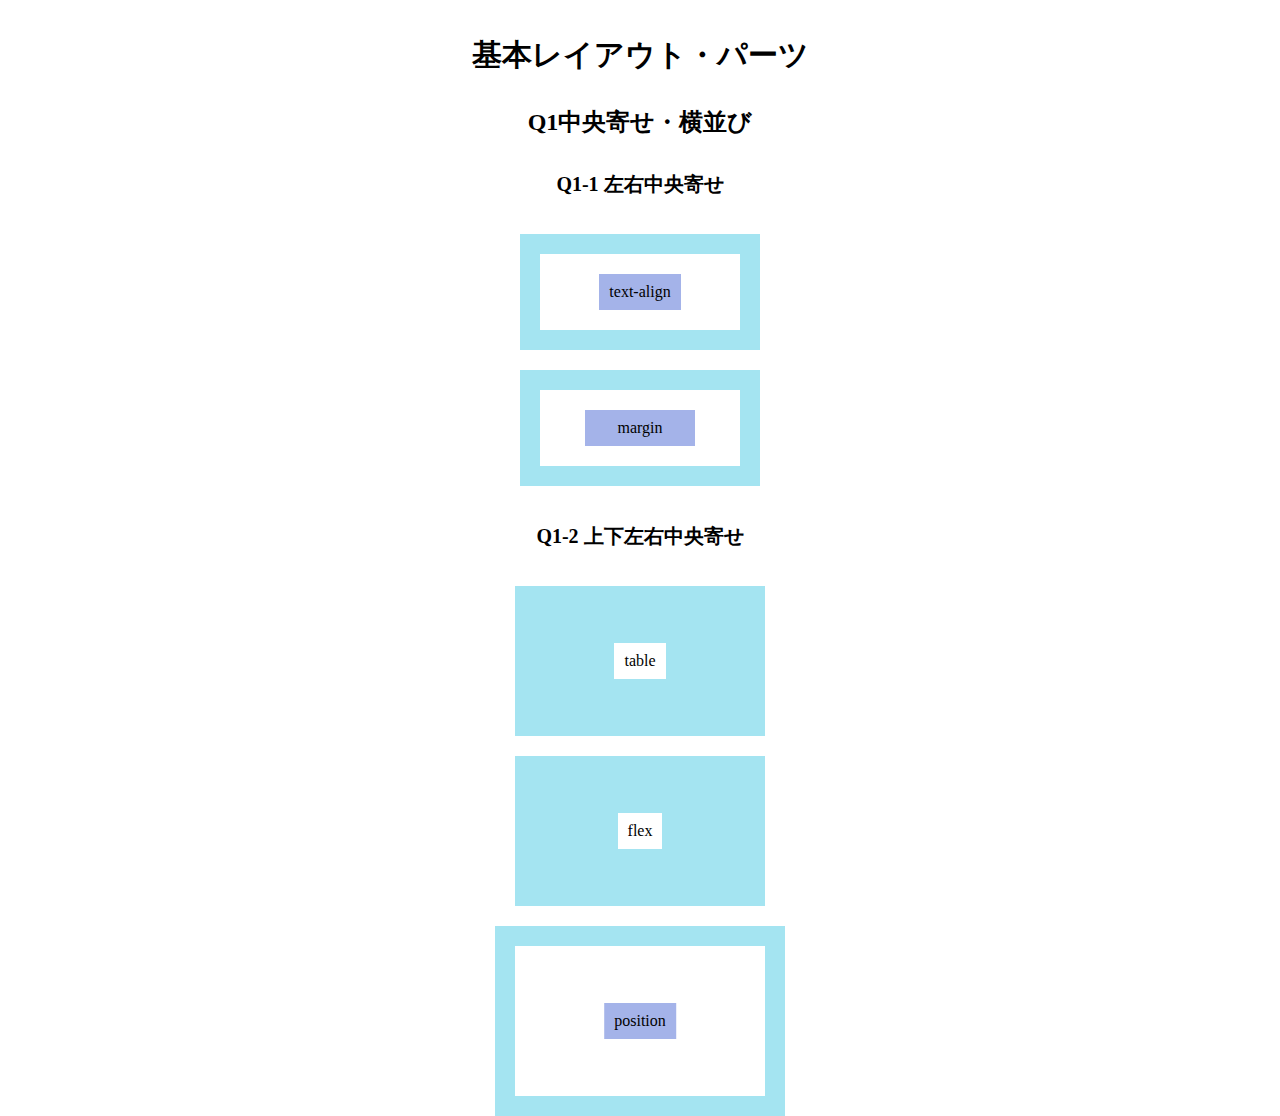
<file: q1/answer/index.html>
<!DOCTYPE html>
<html lang="ja">

<head>
  <meta charset="UTF-8">
  <meta name="viewport" content="width=device-width, initial-scale=1.0">
  <link rel="stylesheet" href="./css/reset.css">
  <link rel="stylesheet" href="./css/base.css">
  <link rel="stylesheet" href="./css/style.css">
  <title>LayoutParts-Q1</title>
</head>

<body>
  <div class="wrapper">
    <h1 class="title">基本レイアウト・パーツ</h1>
    <h2 class="sub--title">Q1中央寄せ・横並び</h2>
    <h3 class="question--title">Q1-1 左右中央寄せ</h3>
    <!-- Q1-1の回答はここから -->
    <!-- text-align -->
    <div class="q1--horizontality">
      <div class="inline--box">
        <div class="align--box">
          <p class="align--text">text-align</p>
        </div>
      </div>
    </div>
    <!-- Q1-1の回答はここまで -->
    <!-- margin -->
    <div class="q1--horizontality">
      <div class="inline--box">
        <div>
          <p class="margin--text">margin</p>
        </div>
      </div>
    </div>
    <h3 class="question--title">Q1-2 上下左右中央寄せ</h3>
    <!-- Q1-2の回答はここから -->
    <!-- table -->
    <div class="q1--perimeter d--table">
      <div class="d--cell">
        <p class="table--text">table</p>
      </div>
    </div>
    <!-- flex -->
    <div class="q1--perimeter d--flex">
      <p class="flex--text">flex</p>
    </div>
    <!-- position -->
    <div class="q1--position">
      <div class="container p--relative">
        <p class="p--absolute">position</p>
      </div>
    </div>
    <!-- Q1-2の回答はここまで -->
  </div>
</body>

</html>
</file>
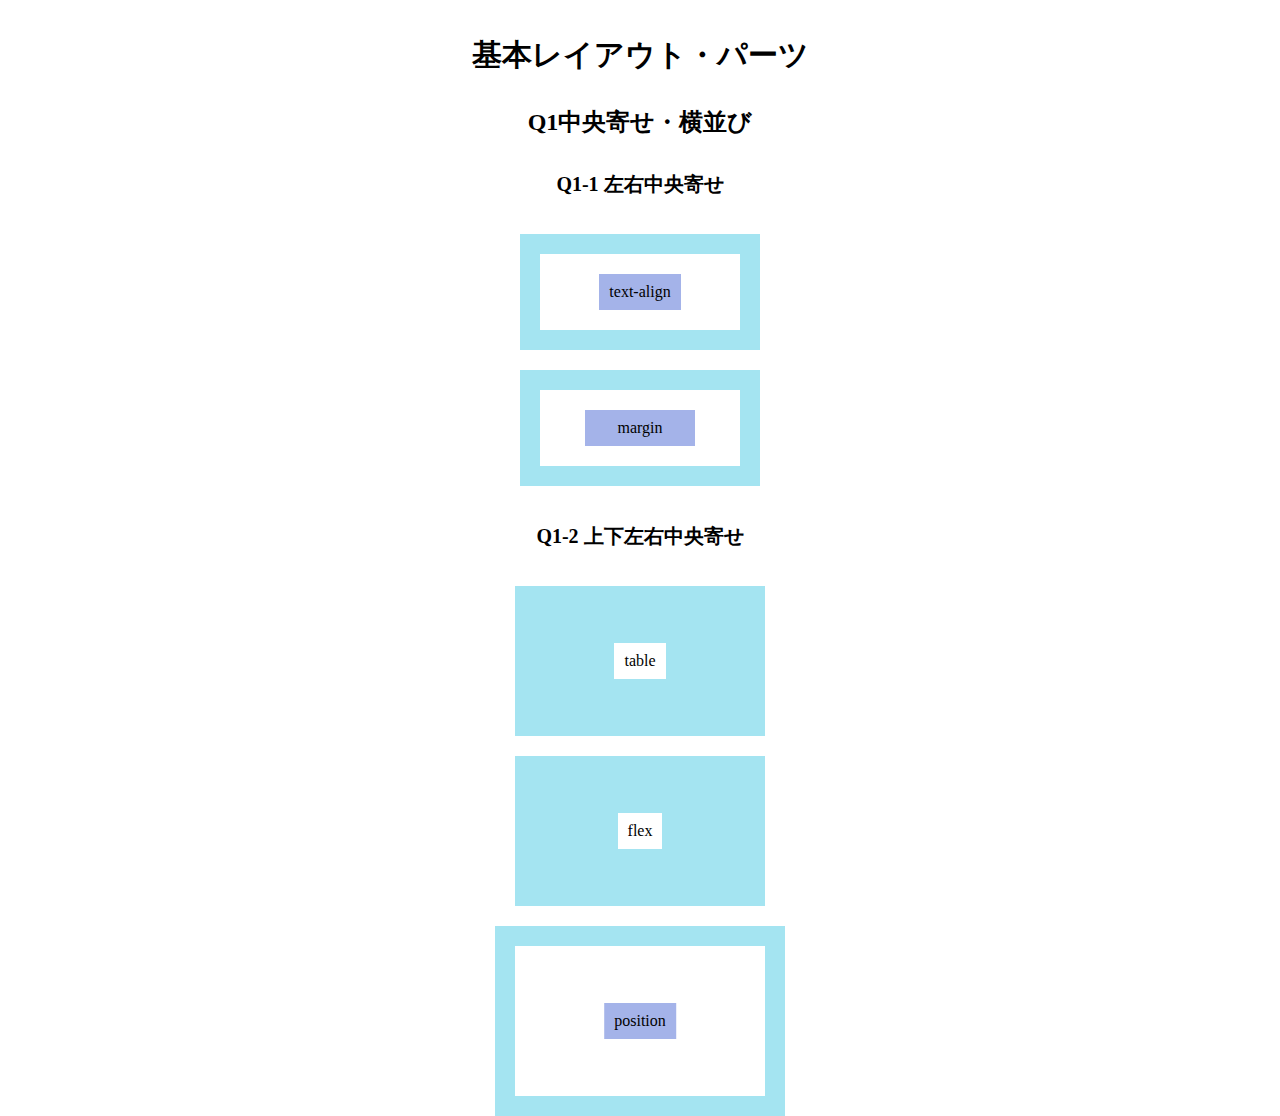
<file: q1/q1/index.html>
<!DOCTYPE html>
<html lang="ja">

<head>
  <meta charset="UTF-8">
  <meta name="viewport" content="width=device-width, initial-scale=1.0">
  <link rel="stylesheet" href="./css/reset.css">
  <link rel="stylesheet" href="./css/base.css">
  <link rel="stylesheet" href="./css/style.css">
  <title>LayoutParts-Q1</title>
</head>

<body>
  <div class="wrapper">
    <h1 class="title">基本レイアウト・パーツ</h1>
    <h2 class="sub--title">Q1中央寄せ・横並び</h2>
    <h3 class="question--title">Q1-1 左右中央寄せ</h3>
    <!-- Q1-1の回答はここから -->
    <!-- text-alignを使って左右中央寄せ -->
    <div class="q1--horizontality">
      <div class="white-box1">
        <div class="text-align">
          <p>text-align</p>
        </div>
      </div>
    </div>
    <!-- margin -->
    <!-- marginを使って左右中央寄せ -->
    <div class="q1--horizontality">
      <div class="white-box2">
        <div class="margin">
          <p>margin</p>
        </div>
      </div>
    </div>
    <!-- Q1-1の回答はここまで -->
    <h3 class="question--title">Q1-2 上下左右中央寄せ</h3>
    <!-- Q1-2の回答はここから -->
    <!-- tableを使って上下左右中央寄せ -->
    <div class="q1--perimeter table">
      <div class="table-cell">
        <p>table</p>
      </div>
    </div>
    <!-- flexを使って上下左右中央寄せ -->
    <div class="q1--perimeter flex">
      <div class="flex-container">
        <p>flex</p>
      </div>
    </div>
    <!-- positionを使って上下左右中央寄せ -->
    <div class="q1--position position">
      <div class="container">
        <p>position</p>
      </div>
    </div>

    <!-- Q1-2の回答はここまで -->
  </div>
</body>

</html>
</file>
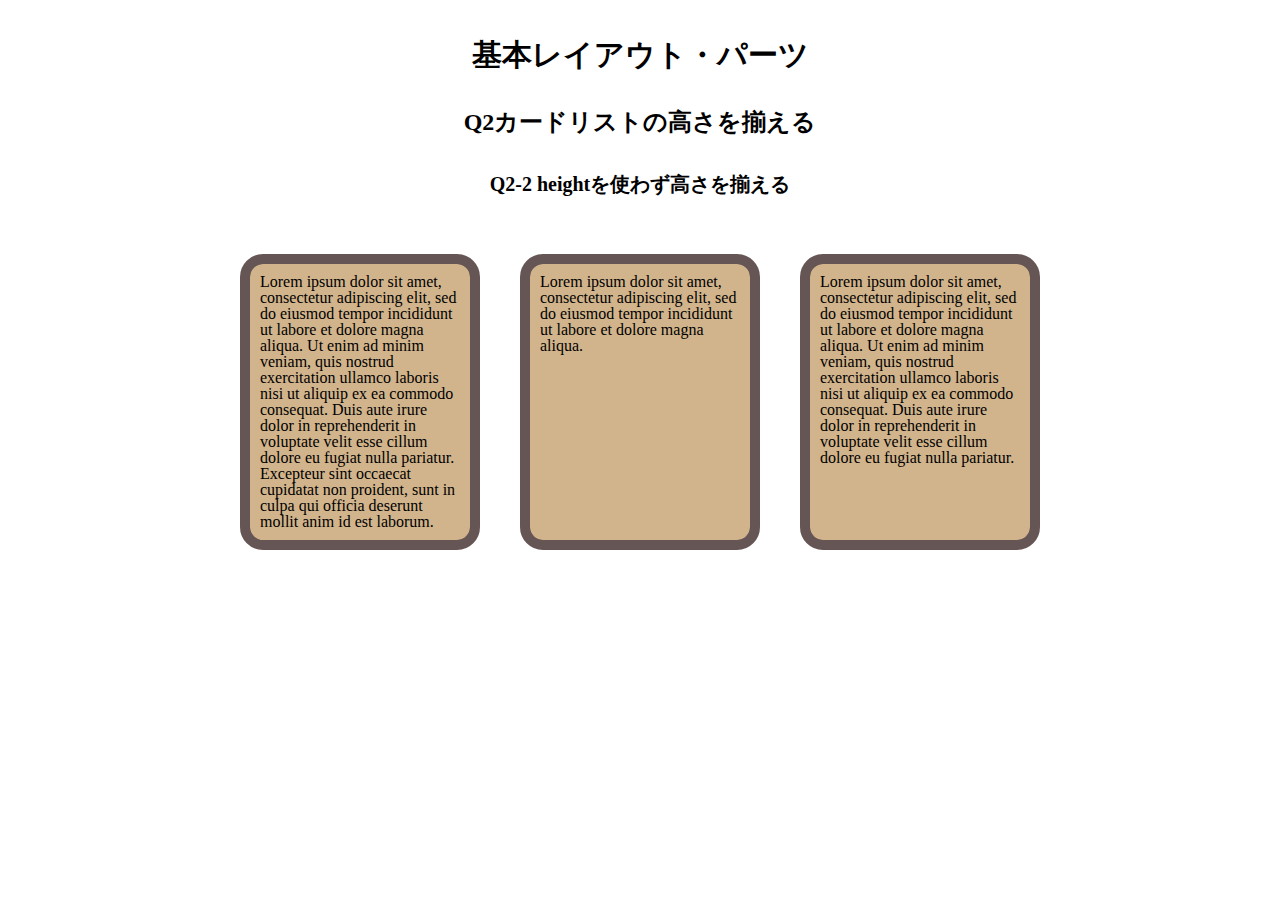
<file: q2/answer/index.html>
<!DOCTYPE html>
<html lang="ja">

<head>
  <meta charset="UTF-8">
  <meta name="viewport" content="width=device-width, initial-scale=1.0">
  <link rel="stylesheet" href="./css/reset.css">
  <link rel="stylesheet" href="./css/base.css">
  <link rel="stylesheet" href="./css/style.css">
  <title>LayoutParts-Q2</title>
</head>

<body>
  <div>
    <h1 class="title">基本レイアウト・パーツ</h1>
    <h2 class="sub--title">Q2カードリストの高さを揃える</h2>
    <h3 class="question--title">Q2-2 heightを使わず高さを揃える</h3>
    <ul class="list">
      <li class="list--card">Lorem ipsum dolor sit amet, consectetur adipiscing elit, sed do eiusmod tempor incididunt
        ut labore et dolore magna
        aliqua. Ut enim ad minim veniam, quis nostrud exercitation ullamco laboris nisi ut aliquip ex ea commodo
        consequat. Duis
        aute irure dolor in reprehenderit in voluptate velit esse cillum dolore eu fugiat nulla pariatur. Excepteur sint
        occaecat cupidatat non proident, sunt in culpa qui officia deserunt mollit anim id est laborum.</li>
      <li class="list--card">Lorem ipsum dolor sit amet, consectetur adipiscing elit, sed do eiusmod tempor incididunt
        ut labore et dolore magna
        aliqua. </li>
      <li class="list--card">Lorem ipsum dolor sit amet, consectetur adipiscing elit, sed do eiusmod tempor incididunt
        ut labore et dolore magna
        aliqua. Ut enim ad minim veniam, quis nostrud exercitation ullamco laboris nisi ut aliquip ex ea commodo
        consequat. Duis
        aute irure dolor in reprehenderit in voluptate velit esse cillum dolore eu fugiat nulla pariatur.</li>
    </ul>
  </div>
</body>

</html>
</file>
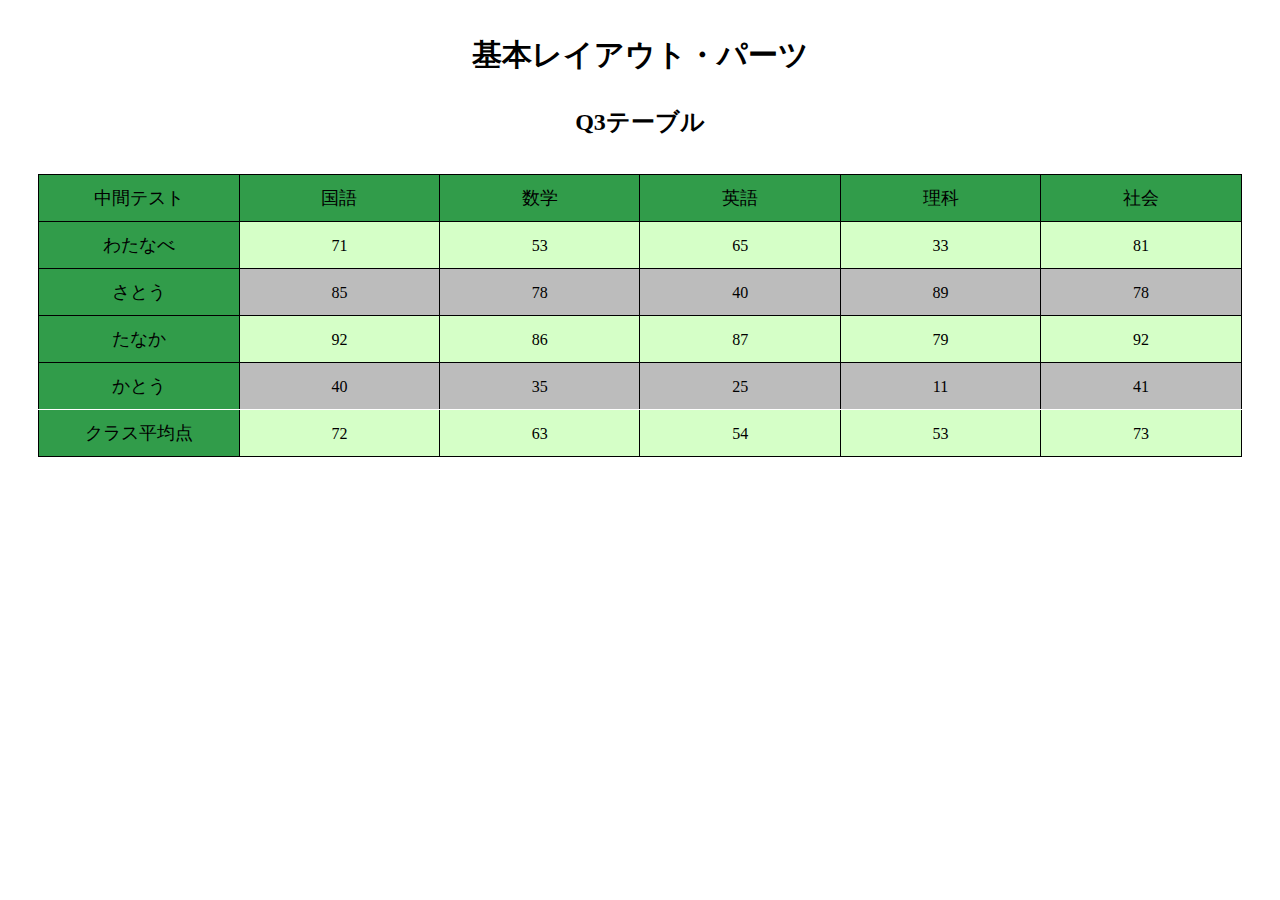
<file: q3/answer/index.html>
<!DOCTYPE html>
<html lang="ja">

<head>
  <meta charset="UTF-8">
  <meta name="viewport" content="width=device-width, initial-scale=1.0">
  <link rel="stylesheet" href="./css/reset.css">
  <link rel="stylesheet" href="./css/base.css">
  <link rel="stylesheet" href="./css/style.css">
  <title>LayoutParts-Q3</title>
</head>

<body>
  <div class="wrapper">
    <h1 class="title">基本レイアウト・パーツ</h1>
    <h2 class="sub--title">Q3テーブル</h2>
    <div class="table--area">
      <table class="cell--table">
        <thead>
          <tr>
            <th>中間テスト</th>
            <th>国語</th>
            <th>数学</th>
            <th>英語</th>
            <th>理科</th>
            <th>社会</th>
          </tr>
        </thead>
        <tbody>
          <tr>
            <th>わたなべ</th>
            <td>71</td>
            <td>53</td>
            <td>65</td>
            <td>33</td>
            <td>81</td>
          </tr>
          <tr>
            <th>さとう</th>
            <td>85</td>
            <td>78</td>
            <td>40</td>
            <td>89</td>
            <td>78</td>
          </tr>
          <tr>
            <th>たなか</th>
            <td>92</td>
            <td>86</td>
            <td>87</td>
            <td>79</td>
            <td>92</td>
          </tr>
          <tr>
            <th>かとう</th>
            <td>40</td>
            <td>35</td>
            <td>25</td>
            <td>11</td>
            <td>41</td>
          </tr>
          <tr>
            <th>クラス平均点</th>
            <td>72</td>
            <td>63</td>
            <td>54</td>
            <td>53</td>
            <td>73</td>
          </tr>
        </tbody>
      </table>

    </div>
  </div>
</body>

</html>
</file>
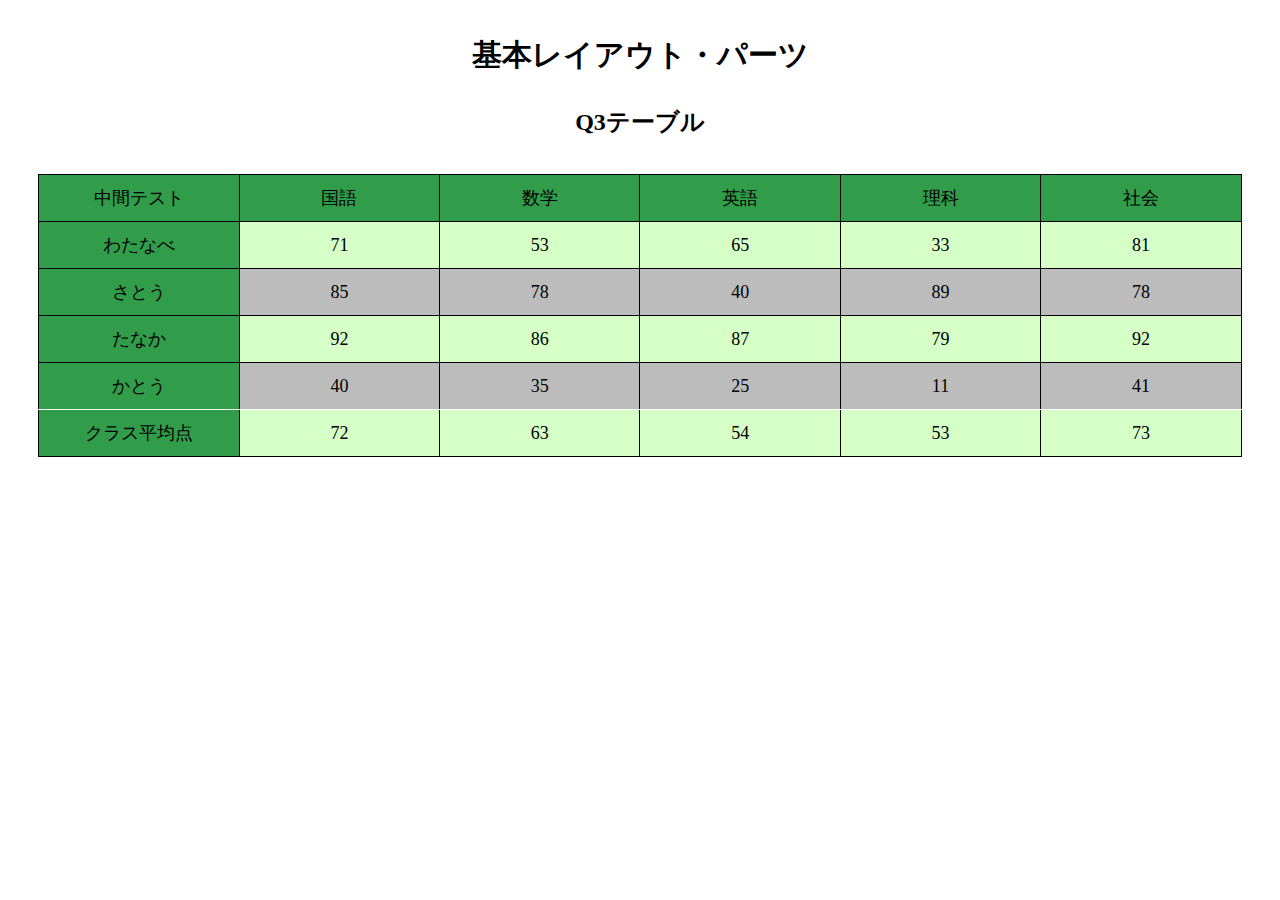
<file: q3/q3/index.html>
<!DOCTYPE html>
<html lang="ja">

<head>
  <meta charset="UTF-8">
  <meta name="viewport" content="width=device-width, initial-scale=1.0">
  <link rel="stylesheet" href="./css/reset.css">
  <link rel="stylesheet" href="./css/base.css">
  <link rel="stylesheet" href="./css/style.css">
  <title>LayoutParts-Q3</title>
</head>

<body>
  <div class="wrapper">
    <h1 class="title">基本レイアウト・パーツ</h1>
    <h2 class="sub--title">Q3テーブル</h2>
    <div class="table--area">
      <table class="cell--table">
        <!-- Q3回答ここから -->
        <thead>
          <tr>
            <th>中間テスト</th>
            <th>国語</th>
            <th>数学</th>
            <th>英語</th>
            <th>理科</th>
            <th>社会</th>
          </tr>
        </thead>
        <tbody>
          <tr>
            <th>わたなべ</th>
            <td>71</td>
            <td>53</td>
            <td>65</td>
            <td>33</td>
            <td>81</td>
          </tr>
          <tr>
            <th>さとう</th>
            <td>85</td>
            <td>78</td>
            <td>40</td>
            <td>89</td>
            <td>78</td>
          </tr>
          <tr>
            <th>たなか</th>
            <td>92</td>
            <td>86</td>
            <td>87</td>
            <td>79</td>
            <td>92</td>
          </tr>
          <tr>
            <th>かとう</th>
            <td>40</td>
            <td>35</td>
            <td>25</td>
            <td>11</td>
            <td>41</td>
          </tr>
          <tr>
            <th>クラス平均点</th>
            <td>72</td>
            <td>63</td>
            <td>54</td>
            <td>53</td>
            <td>73</td>
          </tr>
        </tbody>
        <!-- Q3回答ここまで -->
      </table>

    </div>
  </div>
</body>

</html>
</file>
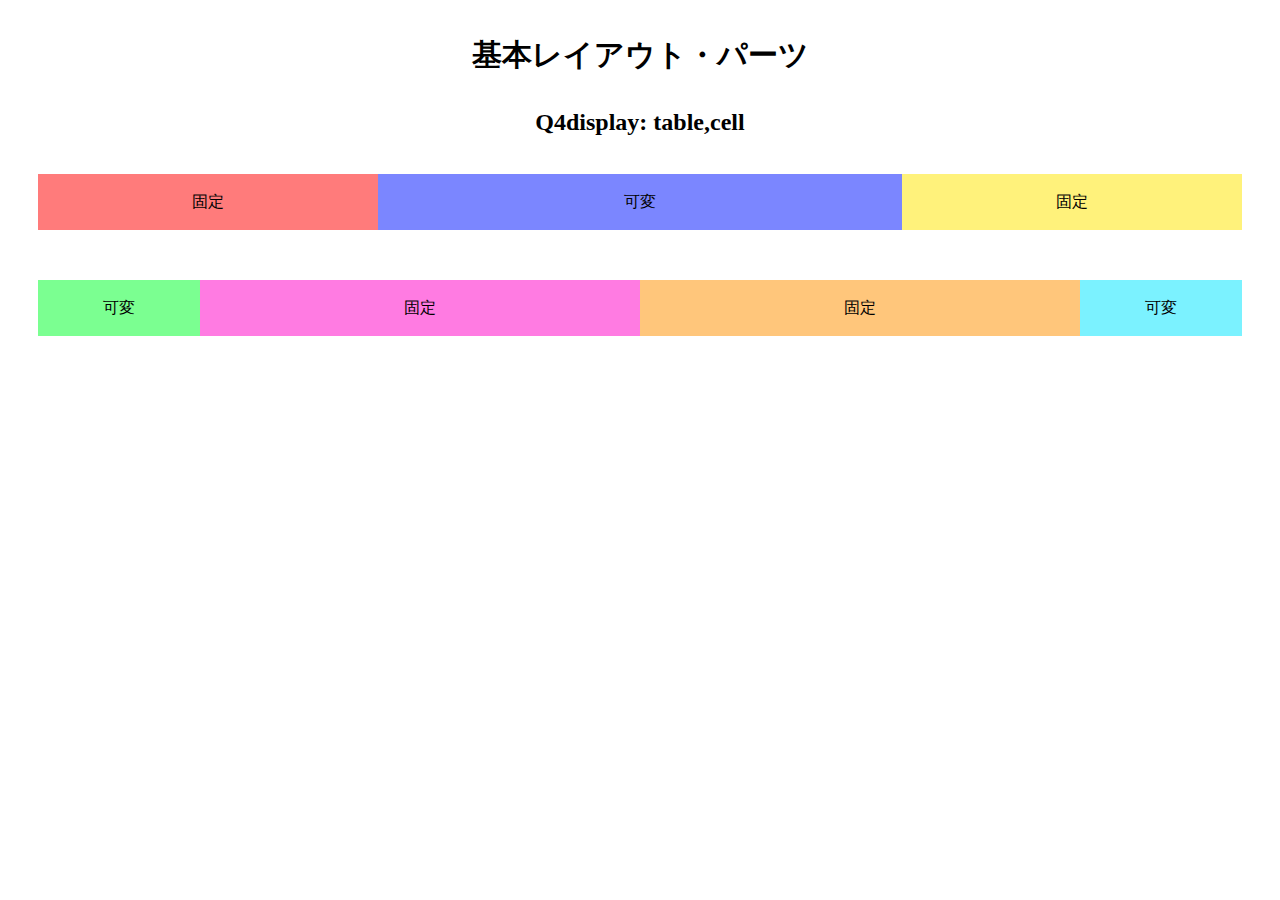
<file: q4/answer/index.html>
<!DOCTYPE html>
<html lang="ja">

<head>
  <meta charset="UTF-8">
  <meta name="viewport" content="width=device-width, initial-scale=1.0">
  <link rel="stylesheet" href="./css/reset.css">
  <link rel="stylesheet" href="./css/base.css">
  <link rel="stylesheet" href="./css/style.css">
  <title>LayoutParts-Q3</title>
</head>

<body>
  <div class="wrapper">
    <h1 class="title">基本レイアウト・パーツ</h1>
    <h2 class="sub--title">Q4display: table,cell</h2>
    <div class="main--area">
      <div class="sub--box">
        <div class="common--box red--box">固定</div>
        <div class="common--box blue--box">可変</div>
        <div class="common--box yellow--box">固定</div>
      </div>
      <div class="sub--box">
        <div class="common--box green--box">可変</div>
        <div class="common--box pink--box">固定</div>
        <div class="common--box orange--box">固定</div>
        <div class="common--box light--blue--box">可変</div>
      </div>
    </div>
  </div>
</body>

</html>
</file>
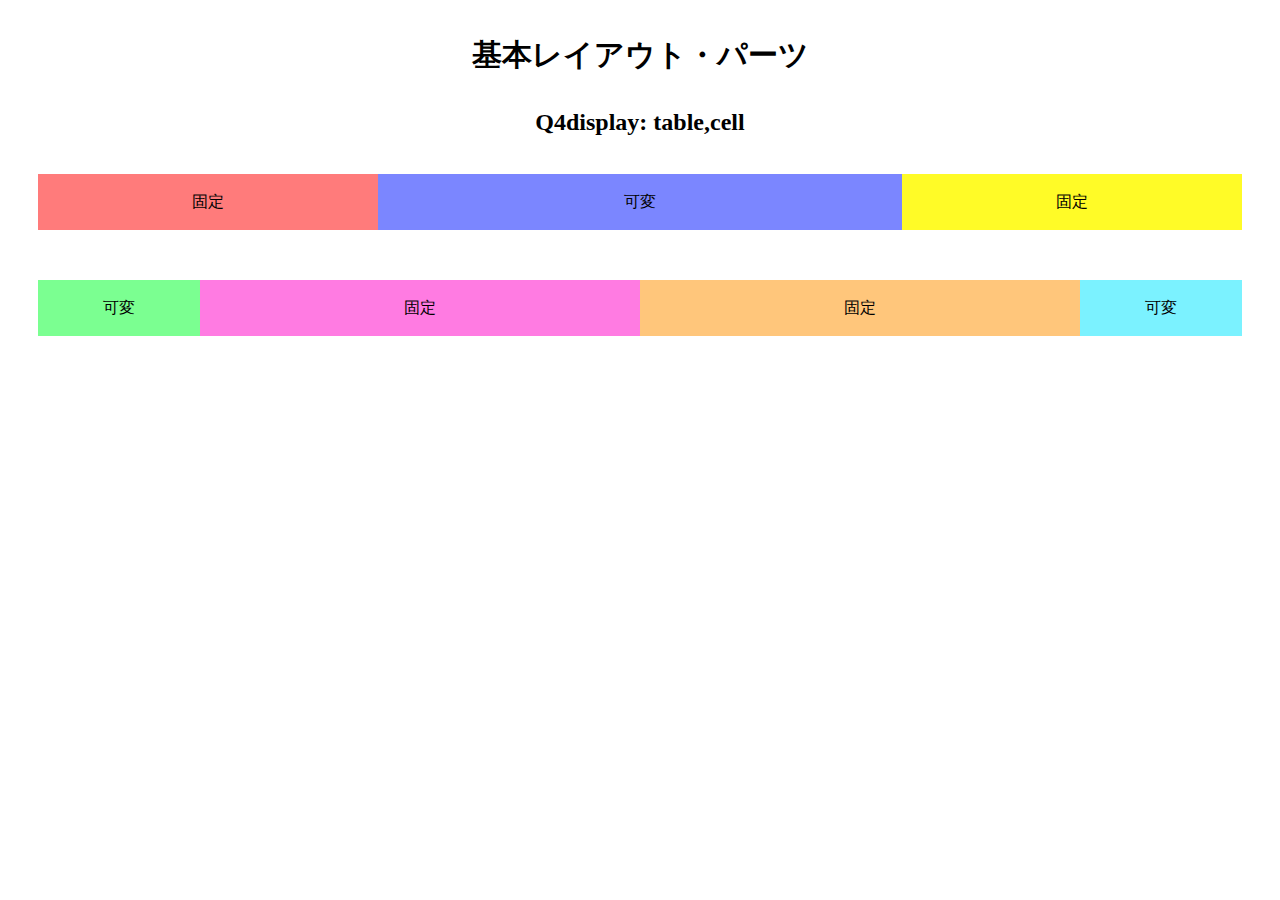
<file: q4/q4/index.html>
<!DOCTYPE html>
<html lang="ja">

<head>
  <meta charset="UTF-8">
  <meta name="viewport" content="width=device-width, initial-scale=1.0">
  <link rel="stylesheet" href="./css/reset.css">
  <link rel="stylesheet" href="./css/base.css">
  <link rel="stylesheet" href="./css/style.css">
  <title>LayoutParts-Q4</title>
</head>

<body>
  <div class="wrapper">
    <h1 class="title">基本レイアウト・パーツ</h1>
    <h2 class="sub--title">Q4display: table,cell</h2>
    <div class="main--area">
      <!-- Q4回答はここから -->
      <div class="content">
        <div class="red">固定</div>
        <div class="bule">可変</div>
        <div class="yellow">固定</div>
      </div>
      <div class="content">
        <div class="green">可変</div>
        <div class="pink">固定</div>
        <div class="orange">固定</div>
        <div class="light-bule">可変</div>
      </div>
      <!-- Q4回答はここまで -->
    </div>
  </div>
</body>

</html>
</file>
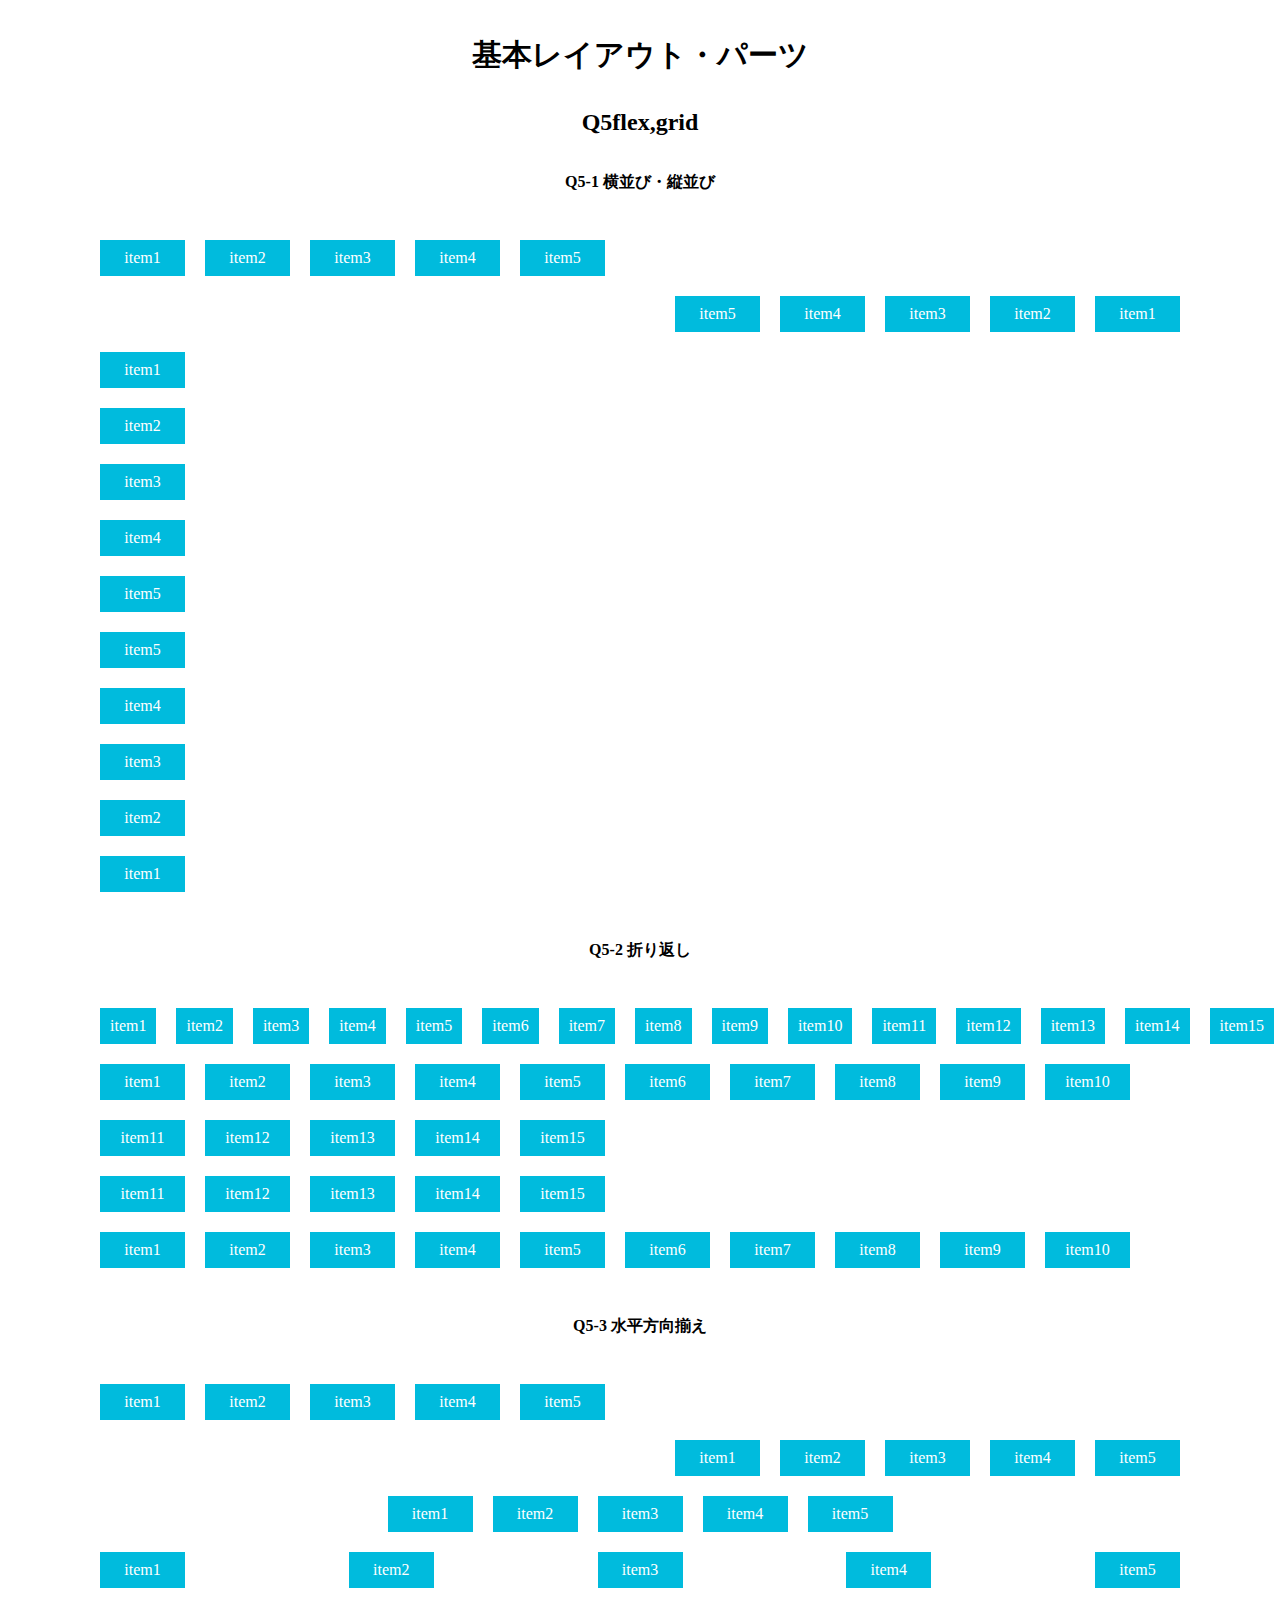
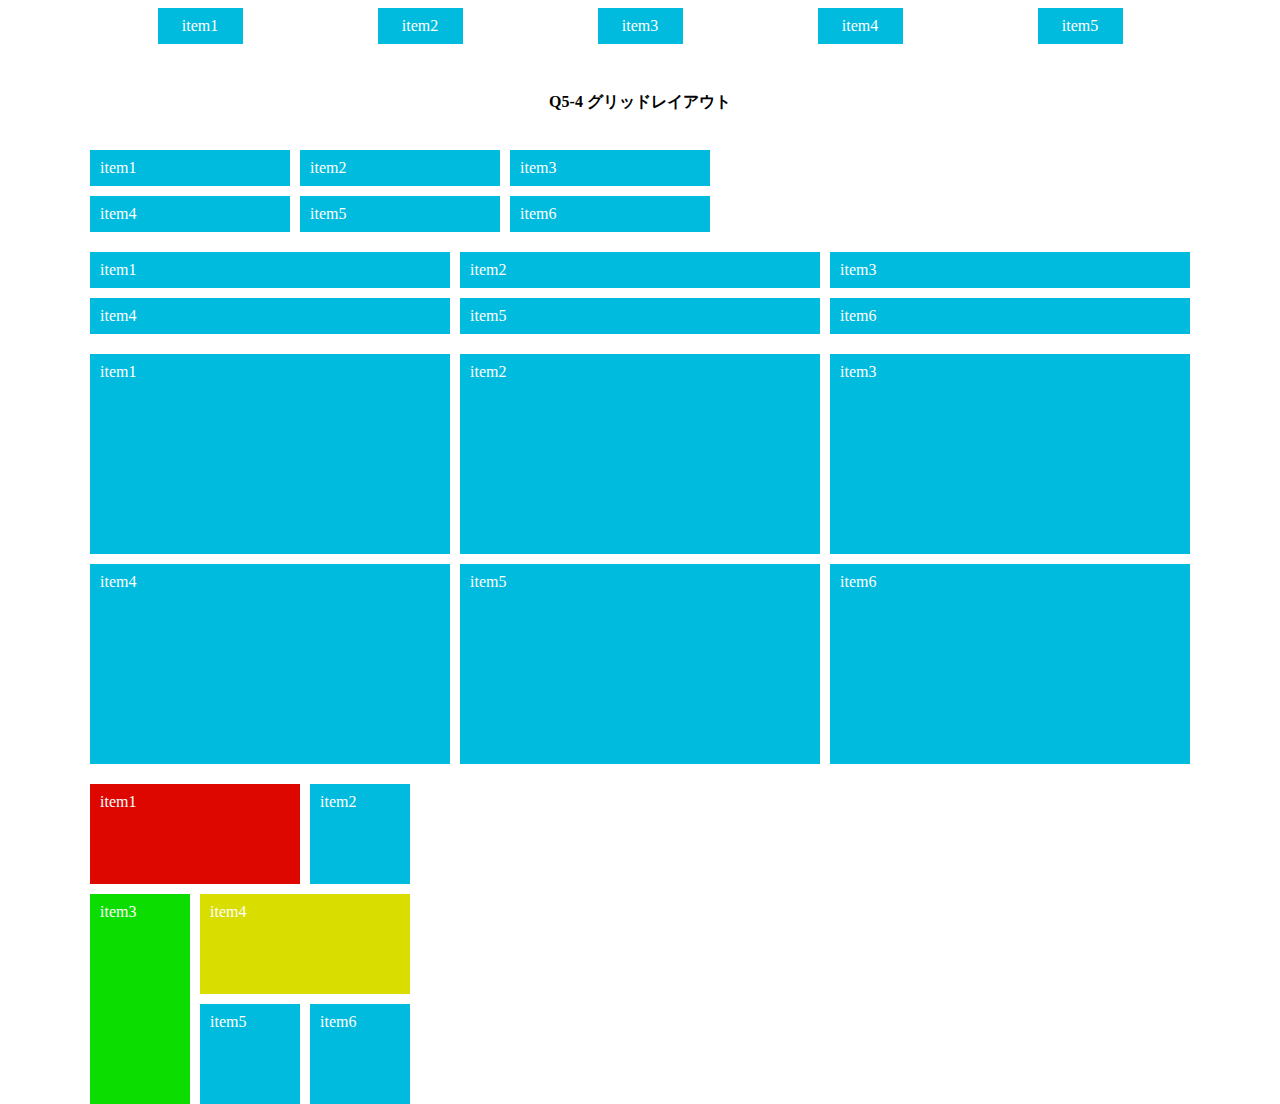
<file: q5/answer/index.html>
<!DOCTYPE html>
<html lang="ja">

<head>
  <meta charset="UTF-8">
  <meta name="viewport" content="width=device-width, initial-scale=1.0">
  <link rel="stylesheet" href="./css/reset.css">
  <link rel="stylesheet" href="./css/base.css">
  <link rel="stylesheet" href="./css/style.css">
  <title>LayoutParts-Q3</title>
</head>

<body>
  <div class="wrapper">
    <h1 class="title">基本レイアウト・パーツ</h1>
    <h2 class="sub--title">Q5flex,grid</h2>
    <h3 class="question--title">Q5-1 横並び・縦並び</h3>
    <div class="d--flex--row">
      <div class="flex--item">item1</div>
      <div class="flex--item">item2</div>
      <div class="flex--item">item3</div>
      <div class="flex--item">item4</div>
      <div class="flex--item">item5</div>
    </div>
    <div class="d--flex--row--reverse">
      <div class="flex--item">item1</div>
      <div class="flex--item">item2</div>
      <div class="flex--item">item3</div>
      <div class="flex--item">item4</div>
      <div class="flex--item">item5</div>
    </div>
    <div class="d--flex--column">
      <div class="flex--item">item1</div>
      <div class="flex--item">item2</div>
      <div class="flex--item">item3</div>
      <div class="flex--item">item4</div>
      <div class="flex--item">item5</div>
    </div>
    <div class="d--flex--column--reverse">
      <div class="flex--item">item1</div>
      <div class="flex--item">item2</div>
      <div class="flex--item">item3</div>
      <div class="flex--item">item4</div>
      <div class="flex--item">item5</div>
    </div>
    <h3 class="question--title">Q5-2 折り返し</h3>
    <div class="d--flex--nowrap">
      <div class="flex--item">item1</div>
      <div class="flex--item">item2</div>
      <div class="flex--item">item3</div>
      <div class="flex--item">item4</div>
      <div class="flex--item">item5</div>
      <div class="flex--item">item6</div>
      <div class="flex--item">item7</div>
      <div class="flex--item">item8</div>
      <div class="flex--item">item9</div>
      <div class="flex--item">item10</div>
      <div class="flex--item">item11</div>
      <div class="flex--item">item12</div>
      <div class="flex--item">item13</div>
      <div class="flex--item">item14</div>
      <div class="flex--item">item15</div>
    </div>
    <div class="d--flex--wrap">
      <div class="flex--item">item1</div>
      <div class="flex--item">item2</div>
      <div class="flex--item">item3</div>
      <div class="flex--item">item4</div>
      <div class="flex--item">item5</div>
      <div class="flex--item">item6</div>
      <div class="flex--item">item7</div>
      <div class="flex--item">item8</div>
      <div class="flex--item">item9</div>
      <div class="flex--item">item10</div>
      <div class="flex--item">item11</div>
      <div class="flex--item">item12</div>
      <div class="flex--item">item13</div>
      <div class="flex--item">item14</div>
      <div class="flex--item">item15</div>
    </div>
    <div class="d--flex--wrap--reverse">
      <div class="flex--item">item1</div>
      <div class="flex--item">item2</div>
      <div class="flex--item">item3</div>
      <div class="flex--item">item4</div>
      <div class="flex--item">item5</div>
      <div class="flex--item">item6</div>
      <div class="flex--item">item7</div>
      <div class="flex--item">item8</div>
      <div class="flex--item">item9</div>
      <div class="flex--item">item10</div>
      <div class="flex--item">item11</div>
      <div class="flex--item">item12</div>
      <div class="flex--item">item13</div>
      <div class="flex--item">item14</div>
      <div class="flex--item">item15</div>
    </div>
    <h3 class="question--title">Q5-3 水平方向揃え</h3>
    <div class="d--flex--start">
      <div class="flex--item">item1</div>
      <div class="flex--item">item2</div>
      <div class="flex--item">item3</div>
      <div class="flex--item">item4</div>
      <div class="flex--item">item5</div>
    </div>
    <div class="d--flex--end">
      <div class="flex--item">item1</div>
      <div class="flex--item">item2</div>
      <div class="flex--item">item3</div>
      <div class="flex--item">item4</div>
      <div class="flex--item">item5</div>
    </div>
    <div class="d--flex--center">
      <div class="flex--item">item1</div>
      <div class="flex--item">item2</div>
      <div class="flex--item">item3</div>
      <div class="flex--item">item4</div>
      <div class="flex--item">item5</div>
    </div>
    <div class="d--flex--between">
      <div class="flex--item">item1</div>
      <div class="flex--item">item2</div>
      <div class="flex--item">item3</div>
      <div class="flex--item">item4</div>
      <div class="flex--item">item5</div>
    </div>
    <div class="d--flex--around">
      <div class="flex--item">item1</div>
      <div class="flex--item">item2</div>
      <div class="flex--item">item3</div>
      <div class="flex--item">item4</div>
      <div class="flex--item">item5</div>
    </div>
    <h3 class="question--title">Q5-4 グリッドレイアウト</h3>
    <div class="d--grid--columns">
      <div class="grid--item">item1</div>
      <div class="grid--item">item2</div>
      <div class="grid--item">item3</div>
      <div class="grid--item">item4</div>
      <div class="grid--item">item5</div>
      <div class="grid--item">item6</div>
    </div>
    <div class="d--grid--fr">
      <div class="grid--item">item1</div>
      <div class="grid--item">item2</div>
      <div class="grid--item">item3</div>
      <div class="grid--item">item4</div>
      <div class="grid--item">item5</div>
      <div class="grid--item">item6</div>
    </div>
    <div class="d--grid--rows">
      <div class="grid--item">item1</div>
      <div class="grid--item">item2</div>
      <div class="grid--item">item3</div>
      <div class="grid--item">item4</div>
      <div class="grid--item">item5</div>
      <div class="grid--item">item6</div>
    </div>
    <div class="d--grid--wrapper">
      <div class="grid--item red--box">item1</div>
      <div class="grid--item">item2</div>
      <div class="grid--item green--box">item3</div>
      <div class="grid--item yellow--box">item4</div>
      <div class="grid--item">item5</div>
      <div class="grid--item">item6</div>
    </div>
  </div>
</body>

</html>
</file>
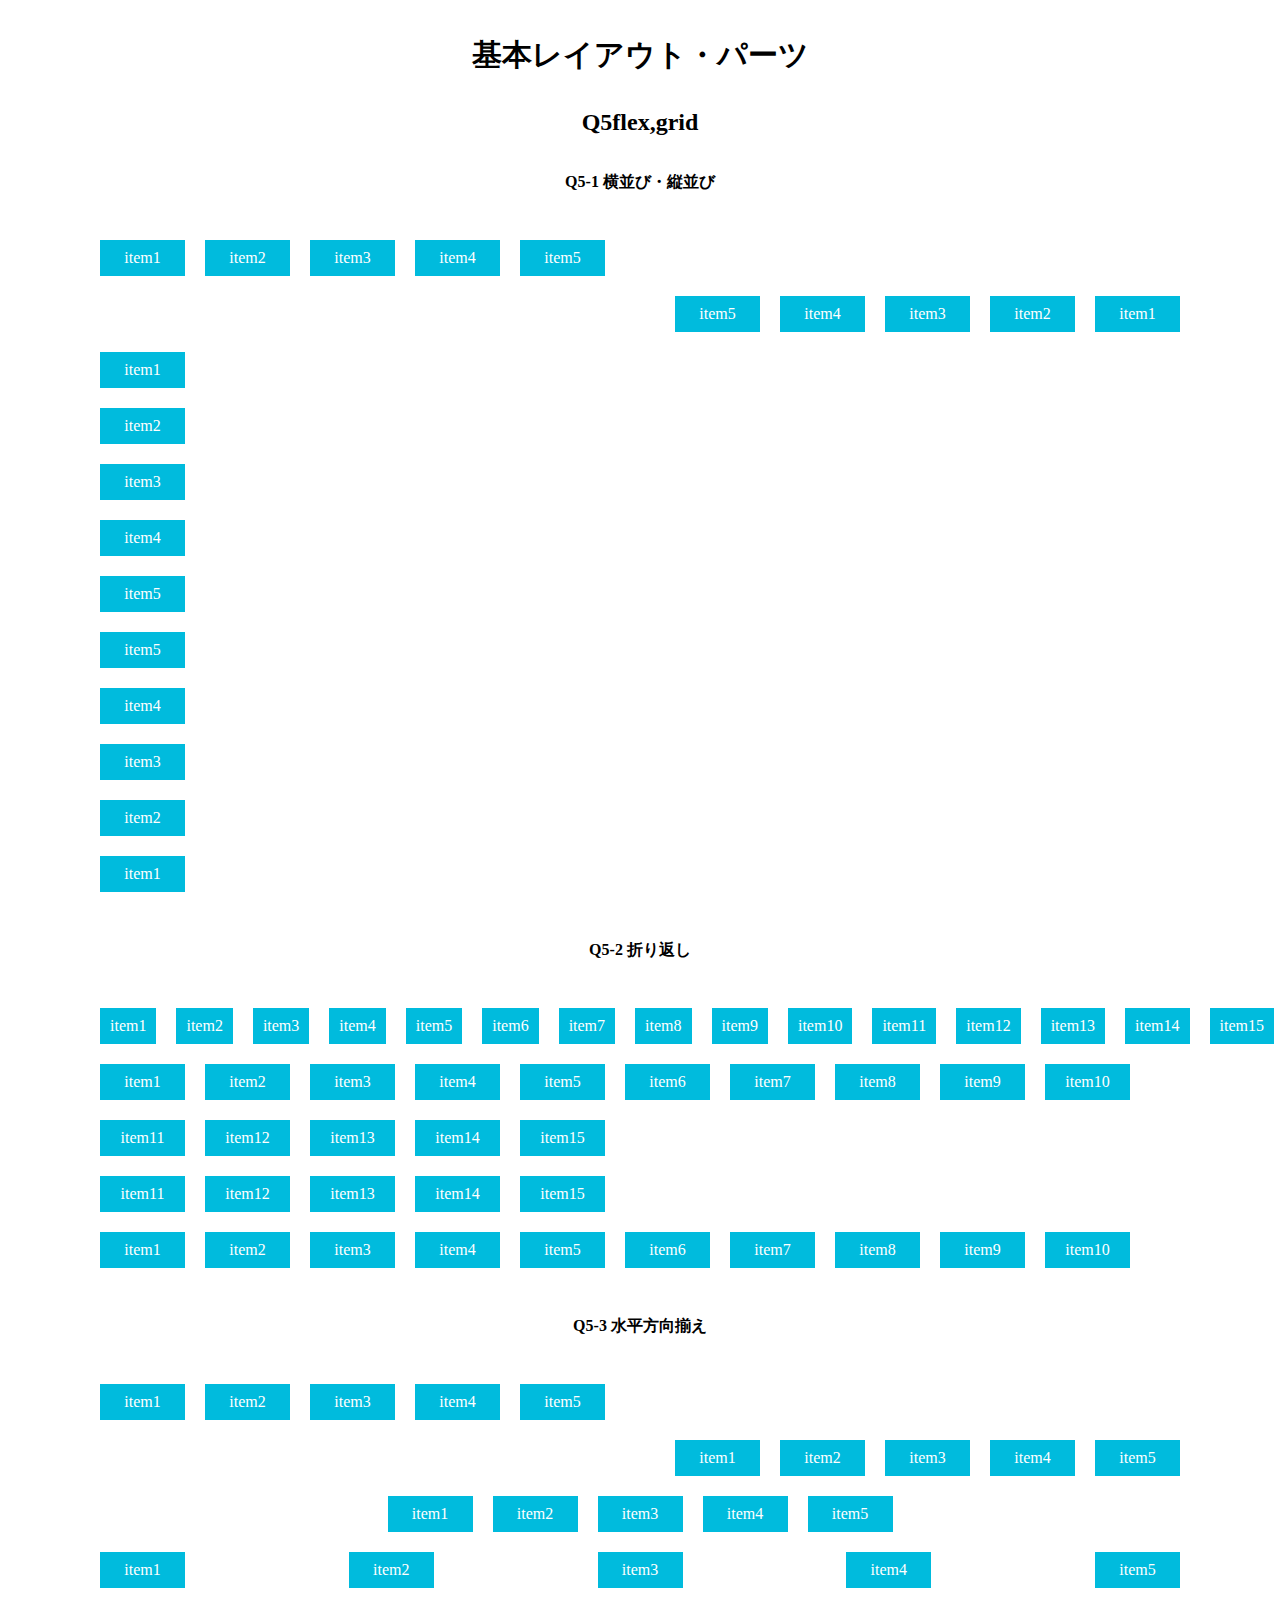
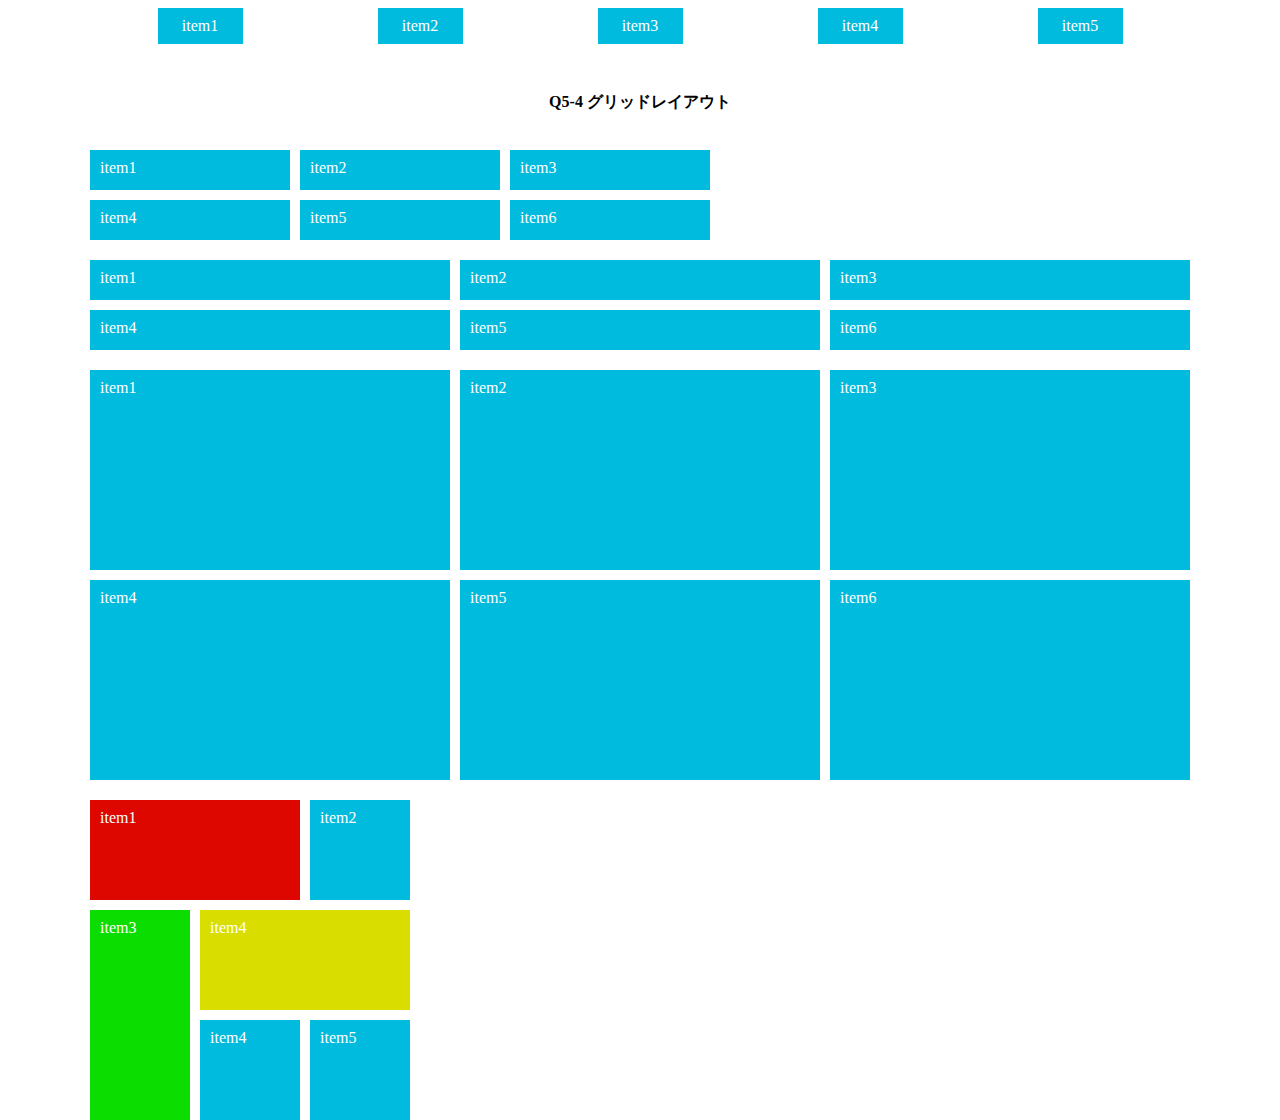
<file: q5/q5/index.html>
<!DOCTYPE html>
<html lang="ja">

<head>
  <meta charset="UTF-8">
  <meta name="viewport" content="width=device-width, initial-scale=1.0">
  <link rel="stylesheet" href="./css/reset.css">
  <link rel="stylesheet" href="./css/base.css">
  <link rel="stylesheet" href="./css/style.css">
  <title>LayoutParts-Q3</title>
</head>

<body>
  <div class="wrapper">
    <h1 class="title">基本レイアウト・パーツ</h1>
    <h2 class="sub--title">Q5flex,grid</h2>
    <h3 class="question--title">Q5-1 横並び・縦並び</h3>
    <!-- Q5-1回答はここから -->
    <div class="q5-1">
      <div class="no1">
        <ul>
          <li>item1</li>
          <li>item2</li>
          <li>item3</li>
          <li>item4</li>
          <li>item5</li>
        </ul>
      </div>
      <div class="no2">
        <ul>
          <li>item1</li>
          <li>item2</li>
          <li>item3</li>
          <li>item4</li>
          <li>item5</li>
        </ul>
      </div>
      <div class="no3">
        <ul>
          <li>item1</li>
          <li>item2</li>
          <li>item3</li>
          <li>item4</li>
          <li>item5</li>
        </ul>
      </div>
      <div class="no4">
        <ul>
          <li>item1</li>
          <li>item2</li>
          <li>item3</li>
          <li>item4</li>
          <li>item5</li>
        </ul>
      </div>
    </div>
    <!-- Q5-1回答はここまで -->
    <h3 class="question--title">Q5-2 折り返し</h3>
    <!-- Q5-2回答はここから -->
    <div class="q5-2">
      <div class="q5-2-1">
        <ul>
          <li>item1</li>
          <li>item2</li>
          <li>item3</li>
          <li>item4</li>
          <li>item5</li>
          <li>item6</li>
          <li>item7</li>
          <li>item8</li>
          <li>item9</li>
          <li>item10</li>
          <li>item11</li>
          <li>item12</li>
          <li>item13</li>
          <li>item14</li>
          <li>item15</li>
        </ul>
      </div>
      <div class="q5-2-2">
        <ul>
          <li>item1</li>
          <li>item2</li>
          <li>item3</li>
          <li>item4</li>
          <li>item5</li>
          <li>item6</li>
          <li>item7</li>
          <li>item8</li>
          <li>item9</li>
          <li>item10</li>
          <li>item11</li>
          <li>item12</li>
          <li>item13</li>
          <li>item14</li>
          <li>item15</li>
        </ul>
      </div>
      <div class="q5-2-3">
        <ul>
          <li>item1</li>
          <li>item2</li>
          <li>item3</li>
          <li>item4</li>
          <li>item5</li>
          <li>item6</li>
          <li>item7</li>
          <li>item8</li>
          <li>item9</li>
          <li>item10</li>
          <li>item11</li>
          <li>item12</li>
          <li>item13</li>
          <li>item14</li>
          <li>item15</li>
        </ul>
      </div>
    </div>
    <!-- Q5-2回答はここまで -->
    <h3 class="question--title">Q5-3 水平方向揃え</h3>
    <!-- Q5-3回答はここから -->
    <div class="q5-3">
      <div class="q5-3-1">
        <ul>
          <li>item1</li>
          <li>item2</li>
          <li>item3</li>
          <li>item4</li>
          <li>item5</li>
        </ul>
      </div>
      <div class="q5-3-2">
        <ul>
          <li>item1</li>
          <li>item2</li>
          <li>item3</li>
          <li>item4</li>
          <li>item5</li>
        </ul>
      </div>
      <div class="q5-3-3">
        <ul>
          <li>item1</li>
          <li>item2</li>
          <li>item3</li>
          <li>item4</li>
          <li>item5</li>
        </ul>
      </div>
      <div class="q5-3-4">
        <ul>
          <li>item1</li>
          <li>item2</li>
          <li>item3</li>
          <li>item4</li>
          <li>item5</li>
        </ul>
      </div>
      <div class="q5-3-5">
        <ul>
          <li>item1</li>
          <li>item2</li>
          <li>item3</li>
          <li>item4</li>
          <li>item5</li>
        </ul>
      </div>
    </div>
    <!-- Q5-3回答はここまで -->
    <h3 class="question--title">Q5-4 グリッドレイアウト</h3>
    <!-- Q5-4回答はここから -->
    <div class="q5-4">
      <div class="q5-4-1">
        <ul>
          <li>item1</li>
          <li>item2</li>
          <li>item3</li>
          <li>item4</li>
          <li>item5</li>
          <li>item6</li>
        </ul>
      </div>
      <div class="q5-4-2">
        <ul>
          <li>item1</li>
          <li>item2</li>
          <li>item3</li>
          <li>item4</li>
          <li>item5</li>
          <li>item6</li>
        </ul>
      </div>
      <div class="q5-4-3">
        <ul>
          <li>item1</li>
          <li>item2</li>
          <li>item3</li>
          <li>item4</li>
          <li>item5</li>
          <li>item6</li>
        </ul>
      </div>
    </div>
    <div class="q5-4-4">
      <div class="item1">item1</div>
      <div class="item2">item2</div>
      <div class="item3">item3</div>
      <div class="item4">item4</div>
      <div class="item5">item4</div>
      <div class="item6">item5</div>
    </div>
    <!-- Q5-4回答はここまで -->
  </div>
</body>

</html>
</file>
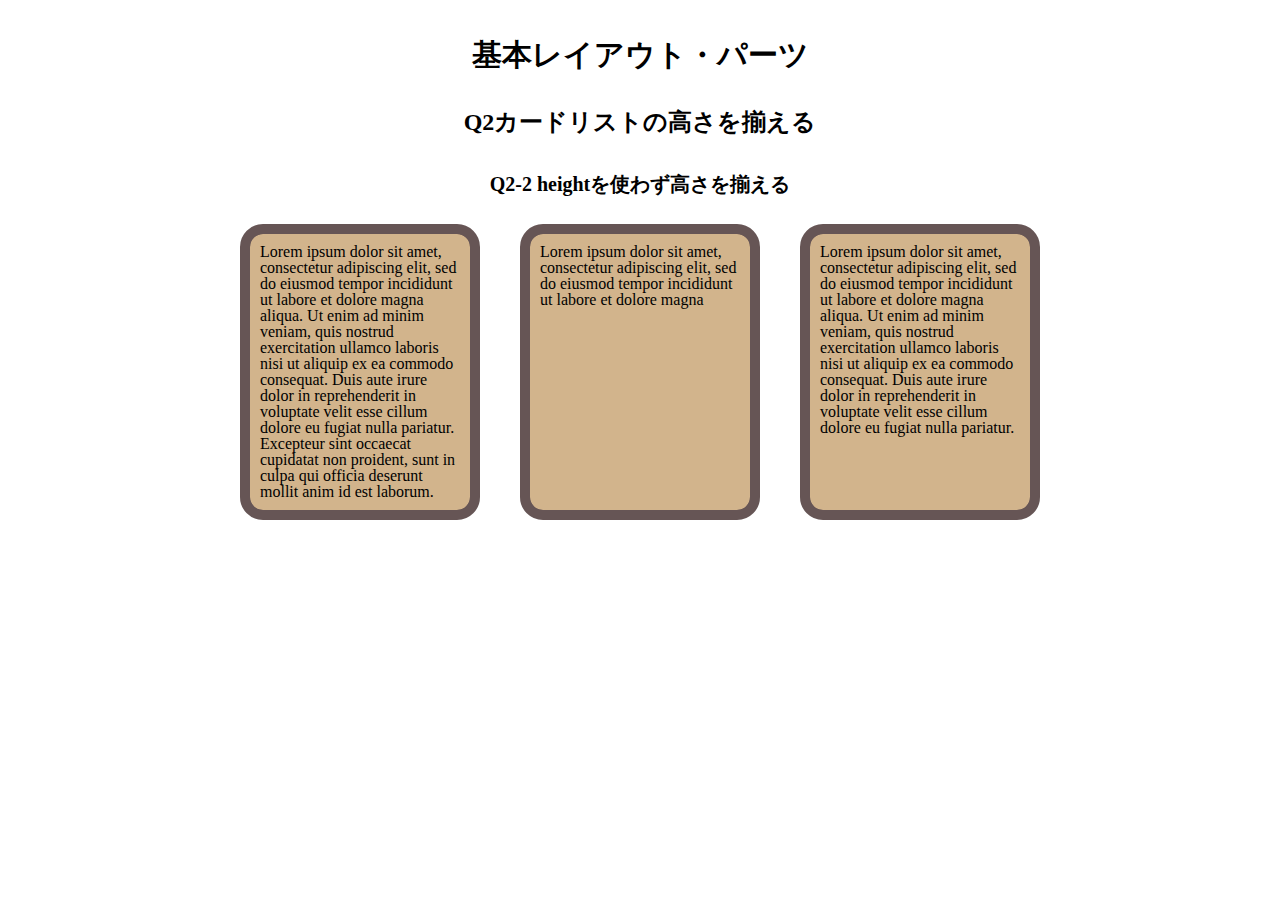
<file: q2/q2/q2_index.html>
<!DOCTYPE html>
<html lang="ja">

<head>
  <meta charset="UTF-8">
  <meta name="viewport" content="width=device-width, initial-scale=1.0">
  <link rel="stylesheet" href="./q2_css/reset.css">
  <link rel="stylesheet" href="./q2_css/base.css">
  <link rel="stylesheet" href="./q2_css/style.css">
  <title>LayoutParts-Q2</title>
</head>

<body>
  <div>
    <h1 class="title">基本レイアウト・パーツ</h1>
    <h2 class="sub--title">Q2カードリストの高さを揃える</h2>
    <h3 class="question--title">Q2-2 heightを使わず高さを揃える</h3>
    <ul class="list">
      <li class="outline">
        Lorem ipsum dolor sit amet, consectetur adipiscing elit, sed do eiusmod tempor incididunt
        ut labore et dolore magna
        aliqua. Ut enim ad minim veniam, quis nostrud exercitation ullamco laboris nisi ut aliquip ex ea commodo
        consequat. Duis
        aute irure dolor in reprehenderit in voluptate velit esse cillum dolore eu fugiat nulla pariatur. Excepteur
        sint
        occaecat cupidatat non proident, sunt in culpa qui officia deserunt mollit anim id est laborum.
      </li>
      <li class="outline">
        Lorem ipsum dolor sit amet, consectetur adipiscing elit, sed do eiusmod tempor incididunt
        ut labore et dolore magna
      </li>
      <li class="outline">
        Lorem ipsum dolor sit amet, consectetur adipiscing elit, sed do eiusmod tempor incididunt
        ut labore et dolore magna
        aliqua. Ut enim ad minim veniam, quis nostrud exercitation ullamco laboris nisi ut aliquip ex ea commodo
        consequat. Duis
        aute irure dolor in reprehenderit in voluptate velit esse cillum dolore eu fugiat nulla pariatur.
      </li>
    </ul>
  </div>
</body>

</html>
</file>
<file: q1/answer/css/base.css>
@charset "UTF-8";


h1, h2, h3 {
  text-align: center;
  margin: 40px 0;
  font-weight: bold;
}

.title {
  font-size: 30px;
}

.sub--title {
  font-size: 24px;
}

.question--title {
  font-size: 20px;
}

.q1--horizontality {
  width: 200px;
  margin: 0 auto 20px;
  padding: 20px;
  background-color: #a4e4f1;
}

.q1--perimeter {
  width: 250px;
  height: 150px;
  margin: 0 auto 20px;
  background-color: #a4e4f1;
}

.q1--position {
  width: 250px;
  margin: 0 auto;
  padding: 20px 20px;
  background-color: #a4e4f1;
}

.container {
  display: inline-block;
  width: 250px;
  height: 150px;
  margin: 0 auto;
  background-color: #FFF;
  font-size: 16px;
  vertical-align: top;
}
</file>
<file: q1/answer/css/style.css>
@charset "UTF-8";
.inline--box {
  display: inline-block;
  width: 200px;
  padding: 20px 0;
  font-size: 16px;
  background-color: #fff;
}

.align--box {
  text-align: center;
}

.align--text {
  display: inline-block;
  padding: 10px;
  background: #a4b3e9;
}

.margin--text {
  text-align: center;
  margin: 0 auto;
  width: 90px;
  padding: 10px;
  background: #a4b3e9;
}

.d--table {
  display: table;
}

.d--cell {
  text-align: center;
  display: table-cell;
  vertical-align: middle;
}

.table--text {
  padding: 10px;
  background-color: #fff;
  display: inline-block;
}

.d--flex {
  display: flex;
  align-items: center;
  justify-content: center;
}

.flex--text {
  padding: 10px;
  background-color: #fff;
}

.p--relative {
  position: relative;
}

.p--absolute {
  position: absolute;
  top: 50%;
  left: 50%;
  transform: translate(-50%, -50%);
  padding: 10px;
  background: #a4b3e9;
}
</file>
<file: q1/q1/css/base.css>
@charset "UTF-8";


h1,
h2,
h3 {
  text-align: center;
  margin: 40px 0;
  font-weight: bold;
}

.title {
  font-size: 30px;
}

.sub--title {
  font-size: 24px;
}

.question--title {
  font-size: 20px;
}

.q1--horizontality {
  width: 200px;
  margin: 0 auto 20px;
  padding: 20px;
  background-color: #a4e4f1;
}

.q1--perimeter {
  width: 250px;
  height: 150px;
  margin: 0 auto 20px;
  background-color: #a4e4f1;
}

.q1--position {
  width: 250px;
  margin: 0 auto;
  padding: 20px 20px;
  background-color: #a4e4f1;
}

.container {
  display: inline-block;
  width: 250px;
  height: 150px;
  margin: 0 auto;
  background-color: #FFF;
  font-size: 16px;
  vertical-align: top;
}
</file>
<file: q1/q1/css/style.css>
@charset "UTF-8";
/* 回答はここから */

.white-box1 {
    width: 200px;
    padding: 20px 0;
    background-color: #fff;
    text-align: center;
}

.text-align {
    display: inline-block;
    background-color: #a4b3e9;
    padding: 10px;
}

.q1--horizontality .white-box .text-align {
    font-size: 16px;
}

.white-box2 {
    width: 200px;
    padding: 20px 0;
    background-color: #fff;

}

.margin {
    margin: 0 auto;
    width: 90px;
    background-color: #a4b3e9;
    padding: 10px;
    text-align: center;
}


.q1--horizontality .white-box .margin {
    font-size: 16px;
}

.table {
    display: table;
}

.table-cell {
    display: table-cell;
    vertical-align: middle;
    text-align: center;

}

.table p {
    display: inline-block;
    background-color: #fff;
    padding: 10px;

}

.flex {
    display: flex;
    justify-content: center;
    align-items: center;
}

.flex-container p {
    display: inline-block;
    background-color: #fff;
    padding: 10px;

}


.position {
    position: relative;
}

.container p {
    position: absolute;
    top: 50%;
    left: 50%;
    transform: translate(-50%, -50%);
    background-color: #a4b3e9;
    padding: 10px;
}
</file>
<file: q2/answer/css/base.css>
@charset "UTF-8";


h1, h2, h3 {
  text-align: center;
  margin: 40px 0;
  font-weight: bold;
}

.title {
  font-size: 30px;
}

.sub--title {
  font-size: 24px;
}

.question--title {
  font-size: 20px;
}
</file>
<file: q2/answer/css/style.css>
@charset "UTF-8";

.list {
  display: flex;
  justify-content: center;
}


.list--card {
  list-style: none;
  width: 200px;
  margin: 30px;
  outline: 10px solid #655;
  box-shadow: 0 0 0 6px #655;
  border-radius: 13px;
  padding: 10px;
  background: #d2b48c;
}
</file>
<file: q3/answer/css/base.css>
@charset "UTF-8";

h1, h2, h3 {
  text-align: center;
  margin: 40px 0;
  font-weight: bold;
}

.title {
  font-size: 30px;
}

.sub--title {
  font-size: 24px;
}

.table--area {
  margin-top: 30px;
}

.wrapper {
  padding: 0 3%;
}
</file>
<file: q3/answer/css/style.css>
@charset "UTF-8";

.cell--table {
  table-layout: fixed;
  width: 100%;
}

.cell--table th {
  background-color: #319c4a;
  font-size: 18px;
  line-height: 26px;
}

.cell--table th, .cell--table td {
  border: 1px solid #000000;
  padding: 10px;
}

.cell--table td {
  text-align: center;
  font-size: 16px;
  line-height: 22px;
}

.cell--table tr{
  background: #d5ffc7;
}

.cell--table tr:nth-child(even){
  background: #bcbcbc;
}

.cell--table tbody tr:last-child{
  border-top: 1px double #ffffff;
}
</file>
<file: q3/q3/css/base.css>
@charset "UTF-8";

h1, h2, h3 {
  text-align: center;
  margin: 40px 0;
  font-weight: bold;
}

.title {
  font-size: 30px;
}

.sub--title {
  font-size: 24px;
}

.table--area {
  margin-top: 30px;
}

.wrapper {
  padding: 0 3%;
}
</file>
<file: q3/q3/css/style.css>
@charset "UTF-8";

.cell--table {
  width: 100%;
  table-layout: fixed;
}

tr:nth-child(5) {
  border-top: 1px double rgb(255, 255, 255);
}

th {
  line-height: 26px;
  background-color: #319c4a;
}

td:first-child {
  background-color: #319c4a;
}

tr:nth-child(2n) {
  background-color: #bcbcbc;
}

tr:nth-child(2n+1) {
  background-color: #d5ffc7;
}

th,
td {
  padding: 10px;
  text-align: center;
  border: 1px #000000 solid;
  font-size: 18px;
}
</file>
<file: q4/answer/css/base.css>
@charset "UTF-8";

h1, h2, h3 {
  text-align: center;
  margin: 40px 0;
  font-weight: bold;
}

.title {
  font-size: 30px;
}

.sub--title {
  font-size: 24px;
}

.table--area {
  margin-top: 30px;
}

.wrapper {
  padding: 0 3%;
}
</file>
<file: q4/answer/css/style.css>
@charset "UTF-8";

.sub--box {
  display: table;
  width: 100%;
  margin-top: 50px;
}

.main--area .sub--box:first-child {
  margin-top: 0;
}

.common--box {
  display: table-cell;
  padding: 20px;
  text-align: center;
}

.red--box {
  width: 300px;
  background: #ff7b7b;
}

.blue--box {
  background: #7b86ff;
}

.yellow--box {
  width: 300px;
  background: #fff27b;
}

.green--box {
  background: #7bff91;
}

.pink--box {
  width: 400px;
  background: #ff7be2;
}

.orange--box {
  width: 400px;
  background: #ffc67b;
}

.light--blue--box {
  background: #7bf2ff;
}
</file>
<file: q4/q4/css/base.css>
@charset "UTF-8";

h1, h2, h3 {
  text-align: center;
  margin: 40px 0;
  font-weight: bold;
}

.title {
  font-size: 30px;
}

.sub--title {
  font-size: 24px;
}

.table--area {
  margin-top: 30px;
}

.wrapper {
  padding: 0 3%;
}
</file>
<file: q4/q4/css/style.css>
@charset "UTF-8";

.content {
  display: table;
  width: 100%;
  margin-bottom: 50px;
}

.red,
.bule,
.yellow,
.green,
.pink,
.orange,
.light-bule {
  display: table-cell;
  padding: 20px;
  text-align: center;
}

.red {
  width: 300px;
  background-color: #ff7b7b;
}

.bule {
  background-color: #7b86ff;
}

.yellow {
  width: 300px;
  background-color: #fffb27;
}

.green {
  background-color: #7bff91;
}

.pink {
  width: 400px;
  background-color: #ff7be2;
}

.orange {
  width: 400px;
  background-color: #ffc67b;
}

.light-bule {
  background-color: #7bf2ff;
}
</file>
<file: q5/answer/css/base.css>
@charset "UTF-8";

h1, h2, h3 {
  text-align: center;
  margin: 40px 0;
  font-weight: bold;
}

.title {
  font-size: 30px;
}

.sub--title {
  font-size: 24px;
}

.wrapper {
  width: 1100px;
  margin: 0 auto;
}
</file>
<file: q5/answer/css/style.css>
@charset "UTF-8";

.d--flex--row {
  display: flex;
  flex-direction: row;
}

.d--flex--row--reverse {
  display: flex;
  flex-direction: row-reverse;
}

.d--flex--column {
  display: flex;
  flex-direction: column;
}

.d--flex--column--reverse {
  display: flex;
  flex-direction: column-reverse;
}

.d--flex--nowrap {
  display: flex;
  flex-wrap: nowrap;
}

.d--flex--wrap {
  display: flex;
  flex-wrap: wrap;
}

.d--flex--wrap--reverse {
  display: flex;
  flex-wrap: wrap-reverse;
}

.d--flex--start {
  display: flex;
  justify-content: flex-start;
}

.d--flex--end {
  display: flex;
  justify-content: flex-end;
}

.d--flex--center {
  display: flex;
  justify-content: center;
}

.d--flex--between {
  display: flex;
  justify-content: space-between;
}

.d--flex--around {
  display: flex;
  justify-content: space-around;
}

.d--grid--columns {
  display: grid;
  grid-template-columns: 200px 200px 200px;
  gap: 10px;
}

.d--grid--fr {
  display: grid;
  grid-template-columns: 1fr 1fr 1fr;
  gap: 10px;
  margin-top: 20px;
}
.d--grid--rows {
  display: grid;
  grid-template-columns: 1fr 1fr 1fr;
  gap: 10px;
  grid-template-rows: 200px 200px;
  margin-top: 20px;
}

.d--grid--wrapper {
  display: grid;
  grid-template-columns: 100px 100px 100px;
  grid-template-rows: 100px 100px 100px;
  gap: 10px;
  margin-top: 20px;
}

.flex--item {
  width: 65px;
  margin: 10px;
  padding: 10px;
  text-align: center;
  background: #00bbdd;
  color: #fff;
}

.grid--item {
  padding: 10px;
  background: #00bbdd;
  color: #fff;
}

.red--box {
  grid-column: 1 / 3;
  background: #dd0700;
}

.green--box {
  grid-row: 2 / 4;
  background: #0bdd00;
}

.yellow--box {
  grid-column: 2 / 4;
  background: #d9dd00;
}
</file>
<file: q5/q5/css/base.css>
@charset "UTF-8";

h1, h2, h3 {
  text-align: center;
  margin: 40px 0;
  font-weight: bold;
}

.title {
  font-size: 30px;
}

.sub--title {
  font-size: 24px;
}

.wrapper {
  width: 1100px;
  margin: 0 auto;
}
</file>
<file: q5/q5/css/style.css>
@charset "UTF-8";



ul {
  display: flex;

}

.q5-1 li,
.q5-2 li,
.q5-3 li {
  padding: 10px;
  background: #0bd;
  color: #fff;
  width: 65px;
  text-align: center;

}

.no1 li {
  margin: 10px;
}

.no2 ul {
  margin: 0 0 0 auto;
  flex-direction: row-reverse;
}

.no2 li {
  margin: 10px;

}

.no3 ul {
  flex-direction: column;
}

.no4 ul {
  flex-direction: column-reverse;
}

.no3 li {
  margin: 10px;
}

.no4 li {
  margin: 10px;
}

.q5-2-1 ul li {
  margin: 10px;
}

.q5-2-2 ul {
  display: flex;
  flex-wrap: wrap;
}

.q5-2-2 ul li {
  margin: 10px;
}

.q5-2-3 ul {
  display: flex;
  flex-wrap: wrap-reverse;
}

.q5-2-3 li {
  margin: 10px;
}

.q5-3-1 ul {
  display: flex;
  justify-content: flex-start;
}

.q5-3-1 ul li {
  margin: 10px;
}

.q5-3-2 ul {
  display: flex;
  justify-content: flex-end;
}

.q5-3-2 ul li {
  margin: 10px;
}

.q5-3-3 ul {
  display: flex;
  justify-content: center;
}

.q5-3-3 ul li {
  margin: 10px;
}

.q5-3-4 ul {
  display: flex;
  justify-content: space-between;
}

.q5-3-4 ul li {
  margin: 10px;
}

.q5-3-5 ul {
  display: flex;
  justify-content: space-around;
}

.q5-3-5 ul li {
  margin: 10px;
}

.q5-4-1 ul {
  display: grid;
  grid-template-columns: 200px 200px 200px;
  grid-template-rows: 40px 40px;
  column-gap: 10px;
  row-gap: 10px;
  margin-bottom: 20px;
}

.q5-4 li {
  padding: 10px;
  background: #0bd;
  color: #fff;

}

.q5-4-2 ul {
  display: grid;
  grid-template-columns: 1fr 1fr 1fr;
  grid-template-rows: 40px 40px;
  column-gap: 10px;
  row-gap: 10px;
  margin-bottom: 20px;
}

.q5-4-3 ul {
  display: grid;
  grid-template-columns: 1fr 1fr 1fr;
  grid-template-rows: 200px 200px;
  column-gap: 10px;
  row-gap: 10px;
}

.q5-4-4 {
  display: grid;
  grid-template-columns: 100px 100px 100px;
  grid-template-rows: 100px 100px 100px;
  column-gap: 10px;
  row-gap: 10px;
  margin-top: 20px;

}

.q5-4-4 .item1,
.item2,
.item3,
.item4,
.item5,
.item6 {
  padding: 10px;
  background: #0bd;
  color: #fff;
}

.q5-4-4 .item1 {
  grid-column: 1 / 3;
  grid-row: 1 /2;
  background-color: #dd0700;
}

.q5-4-4 .item2 {
  background-color: #0bd;
}

.q5-4-4 .item3 {
  grid-column: 1 / 2;
  grid-row: 2 / 4;
  background-color: #0bdd00;
}

.q5-4-4 .item4 {
  grid-column: 2 / 4;
  grid-row: 2 / 3;
  background-color: #d9dd00;
}
</file>
<file: q2/q2/q2_css/base.css>
@charset "UTF-8";


h1,
h2,
h3 {
  text-align: center;
  margin: 40px 0;
  font-weight: bold;
}

.title {
  font-size: 30px;
}

.sub--title {
  font-size: 24px;
}

.question--title {
  font-size: 20px;
}

.q1--horizontality {
  width: 200px;
  margin: 0 auto 20px;
  padding: 20px;
  background-color: #a4e4f1;
}

.q1--perimeter {
  width: 250px;
  height: 150px;
  margin: 0 auto 20px;
  background-color: #a4e4f1;
}

.q1--position {
  width: 250px;
  margin: 0 auto;
  padding: 20px 20px;
  background-color: #a4e4f1;
}

.container {
  display: inline-block;
  width: 250px;
  height: 150px;
  margin: 0 auto;
  background-color: #FFF;
  font-size: 16px;
  vertical-align: top;
}
</file>
<file: q2/q2/q2_css/style.css>
@charset "UTF-8";
/* 回答はここから */

.list {
    display: flex;
    justify-content: center;
    padding: 0;
}

.outline {
    width: 200px;
    list-style: none;
    margin: 0 30px;
    outline: 10px solid #655;
    box-shadow: 0 0 0 6px #655;
    padding: 10px;
    background-color: #d2b48c;
    border-radius: 13px;
}
</file>
